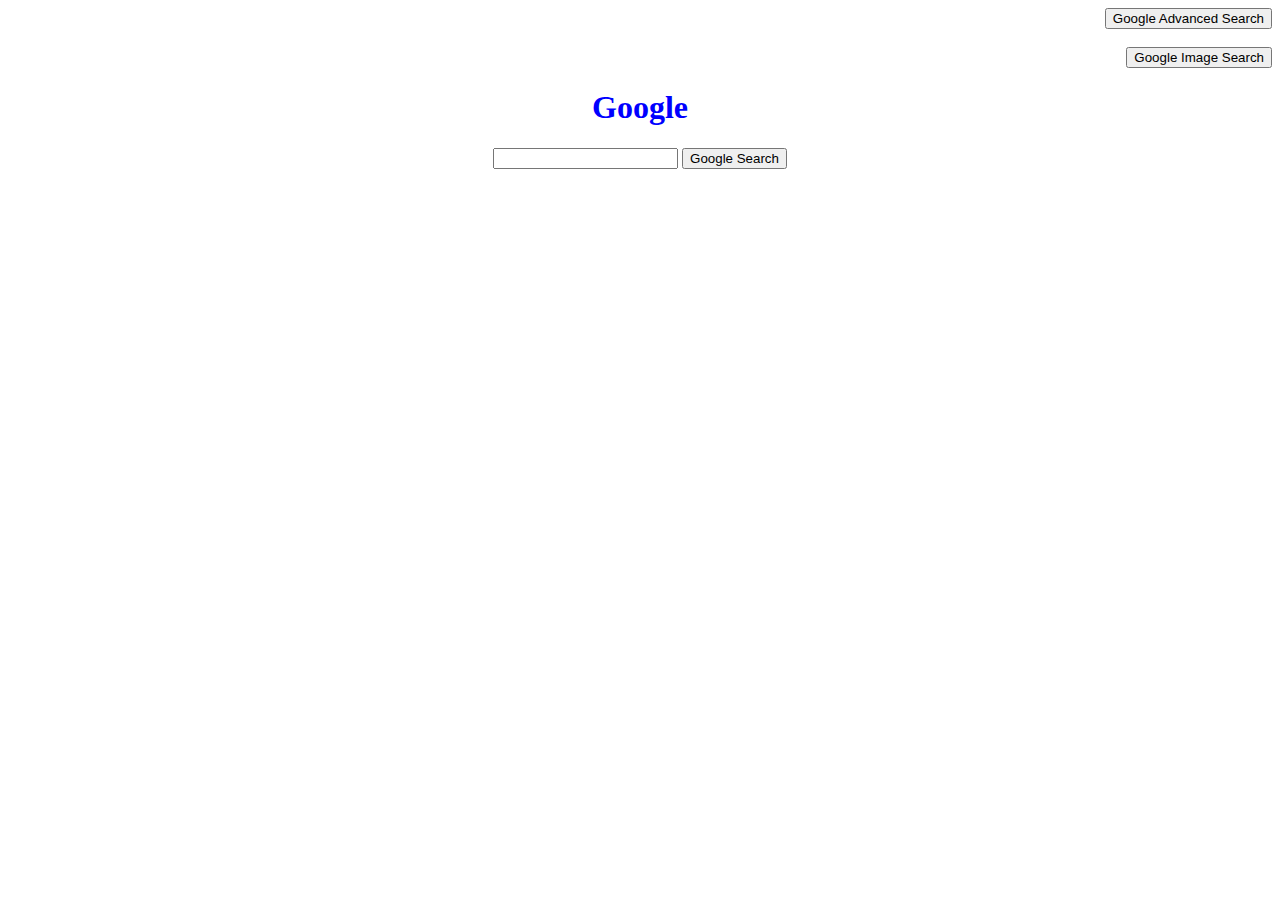
<file: Project_0/index.html>
<!DOCTYPE html>
<html lang="eng">
    <head>
        <title>Search</title>
        <link rel="stylesheet" href="styles.css">
    </head>
    <body>
        <div id="advanced">
            <form action="pages/advanced.html">
                <input type="submit" value="Google Advanced Search">
            </form>
        </div>
        <br/>
        <div id="image">
            <form action="pages/images.html">
                <input type="submit" value="Google Image Search">
            </form>
        </div>
        <h1>Google</h1>
        <div id="regular">
            <form action="https://www.google.com/search">
                <input type="text" name ="q">
                <input type="submit" value="Google Search">
            </form>
            <br/><br/>
            <!--<img src="Google.JPG" alt ="title">-->
        </div>
    </body>
</html>
</file>
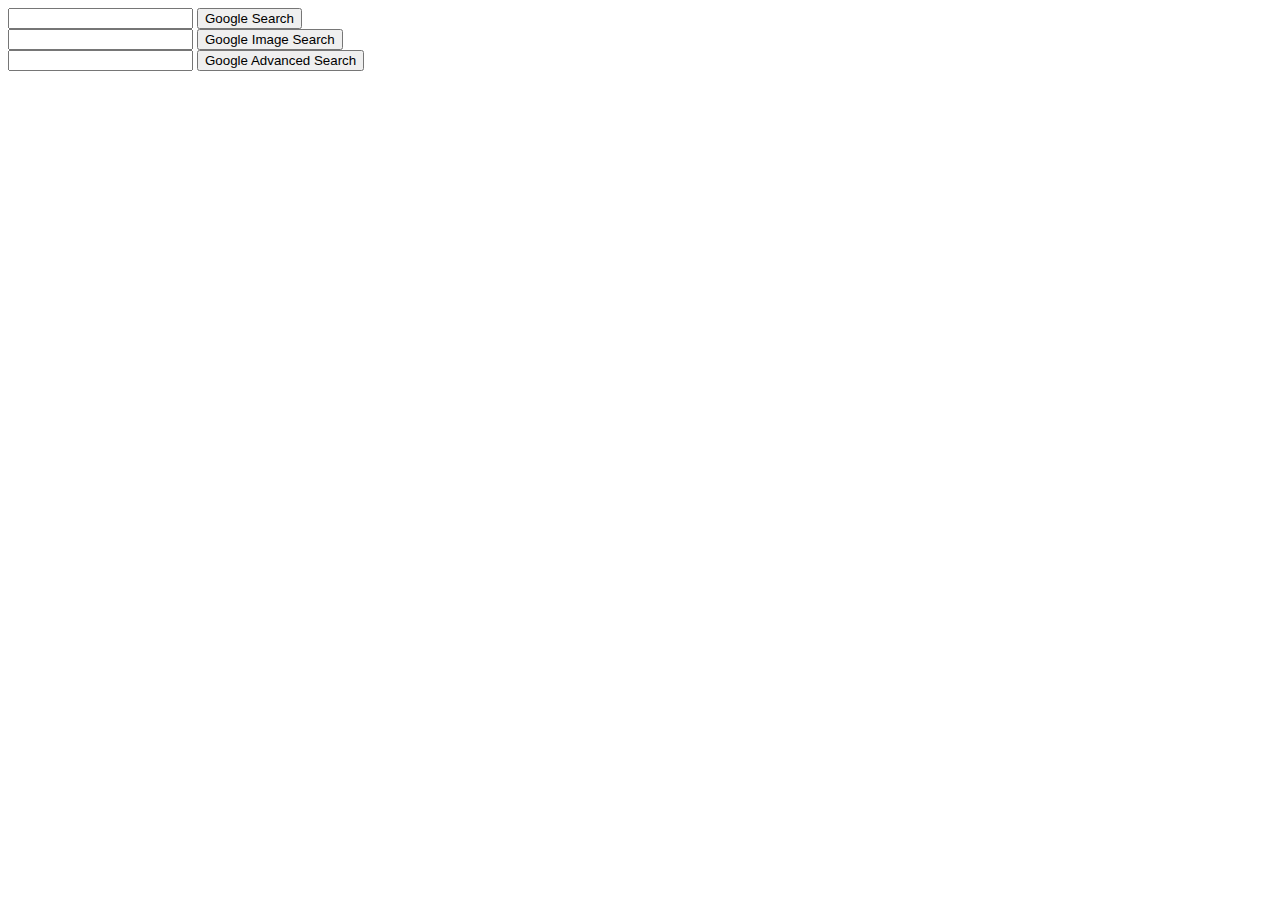
<file: Project_0/index_test.html>
<!DOCTYPE html>
<html lang="eng">
    <head>
        <title>Search</title>
    </head>
    <body>
        <div id="regular">
            <form action="https://www.google.com/search">
                <input type="text" name ="q">
                <input type="submit" value="Google Search">
            </form>
        </div>
        <form action="https://www.google.com/imghp">
            <input type="text" name ="q">
            <input type="submit" value="Google Image Search">
        </form>
        <form action="https://www.google.com/advanced_search">
            <input type="text" name ="q">
            <input type="submit" value="Google Advanced Search">
        </form>
    </body>
</html>
</file>
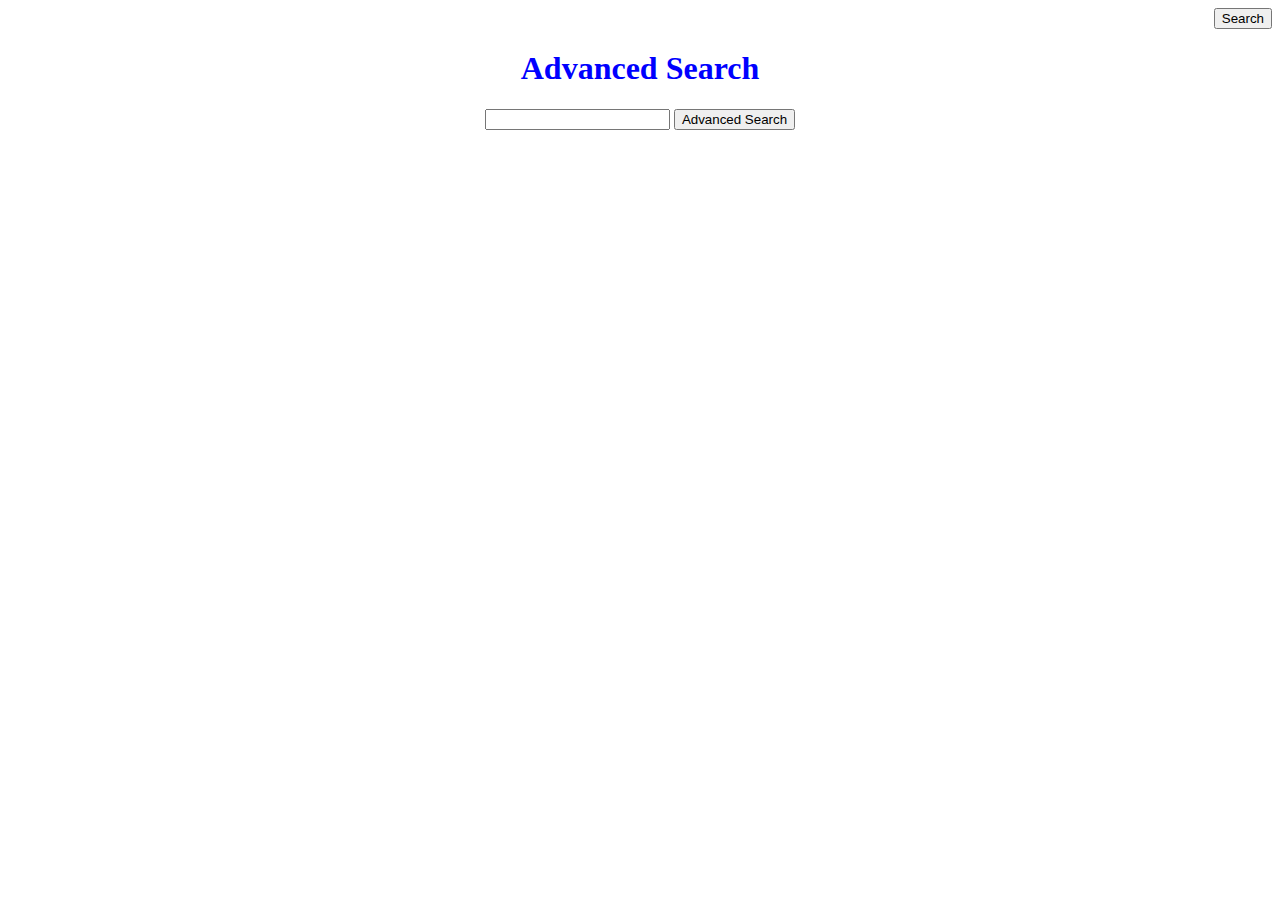
<file: Project_0/pages/advanced.html>
<!DOCTYPE html>
<html>
    <head>
        <title>Google Advanced Search</title>
    </head>
    <body><link rel="stylesheet" href="style_advanced.css">
        <div id="return">
            <form action="../index.html">
                <input type="submit" value="Search">
            </form>
        </div>
        <h1>Advanced Search</h1>
        <div id="search">
            <form action="https://www.google.com/advanced_search">
                <input type="text" name="q">
                <input type="submit" value="Advanced Search">
            </form>
        </div>
    </body>
</html>
</file>
<file: Project_0/styles.css>
h1{
    text-align: center;
    color: blue;
}
#regular{
    text-align: center;
}
#advanced{
    text-align: right;
}
#image{
    text-align: right;
}
</file>
<file: Project_0/pages/style_advanced.css>
h1{
    text-align: center;
    color: blue;
}
#search{
    text-align: center;
}
#return{
    text-align: right;
}
</file>
